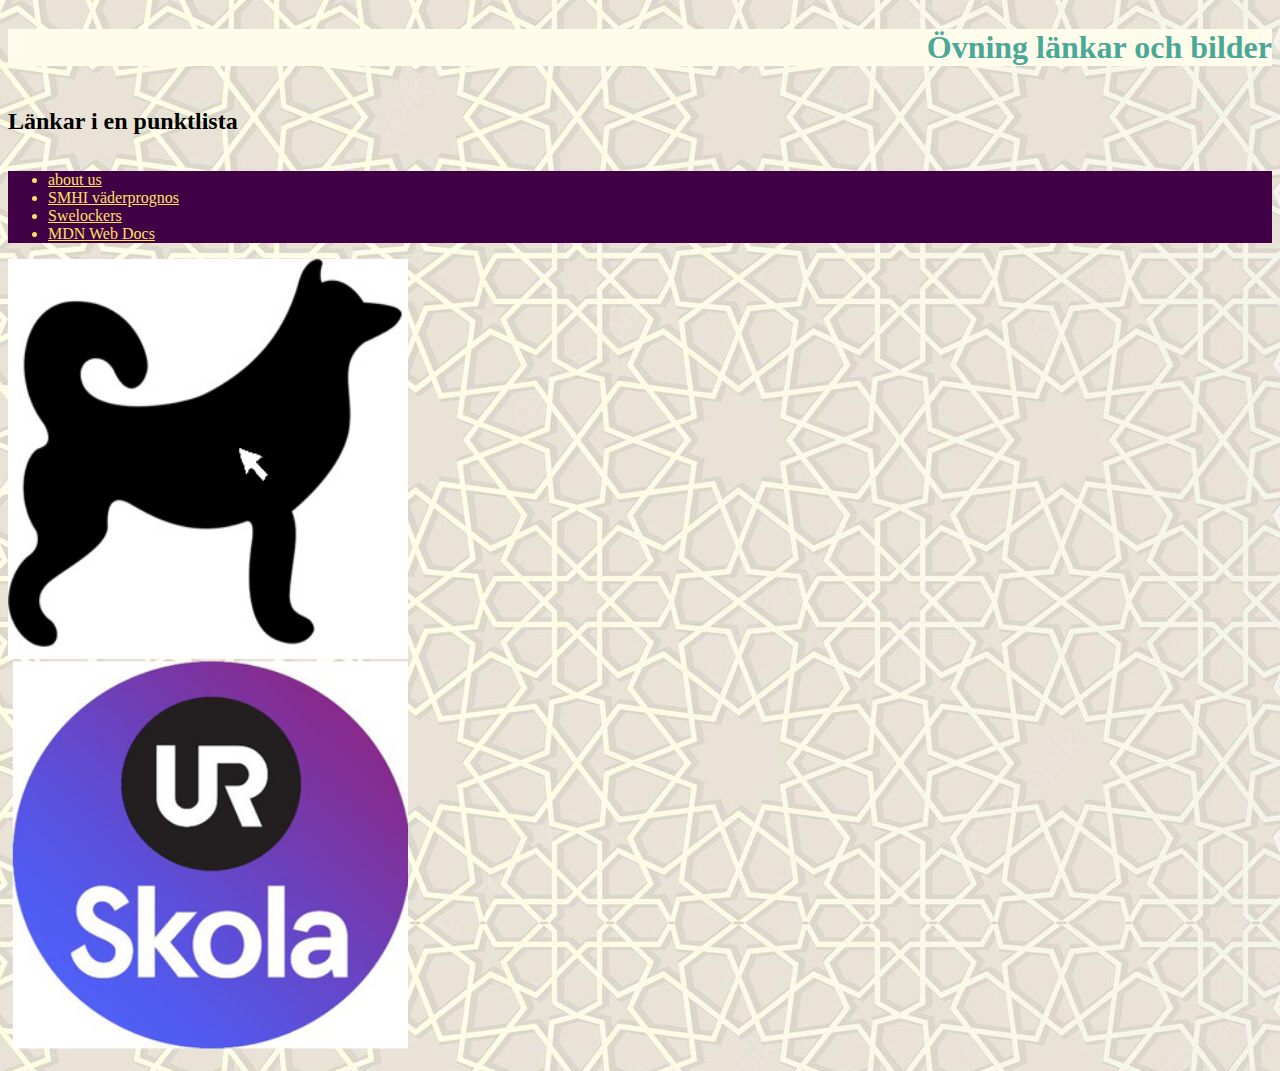
<file: index.html>
<!-- 
Namn : Minna
Klass: TE23E
-->

<!DOCTYPE html>
<html lang="se">

<head>
    <meta charset="UTF-8">
    <meta name="viewport" content="width=device-width, initial-scale=1.0">
    <title>Övning länkar och bilder</title>
    <link rel="stylesheet" href="style.css">
</head>

<body>
    <h1>Övning länkar och bilder</h1>
 
    <h2>Länkar i en punktlista</h2>

    <ul>
        <li><a href="./about.html">about us</a></li>
        <li><a href="https://smhi.se" target="_blank"> SMHI väderprognos</a> </li>
        <li><a href="https://www.sweclockers.com/" target="_blank"> Swelockers</a></li>
        <li><a href="https://developer.mozilla.org/en-US/" target="_blank"> MDN Web Docs</a> </li>
    </ul>

    <img id="bid1" src="./img/dog.jpg" alt="En svart hund" title="Titta en hund">
    <a href="https://urplay.se" target="_blank">
        <img id="bid1" src="./img/ur-skola-logo.jpg" alt="Bildlänk till UR-Play">
    </a>
</body>

</html>
</file>
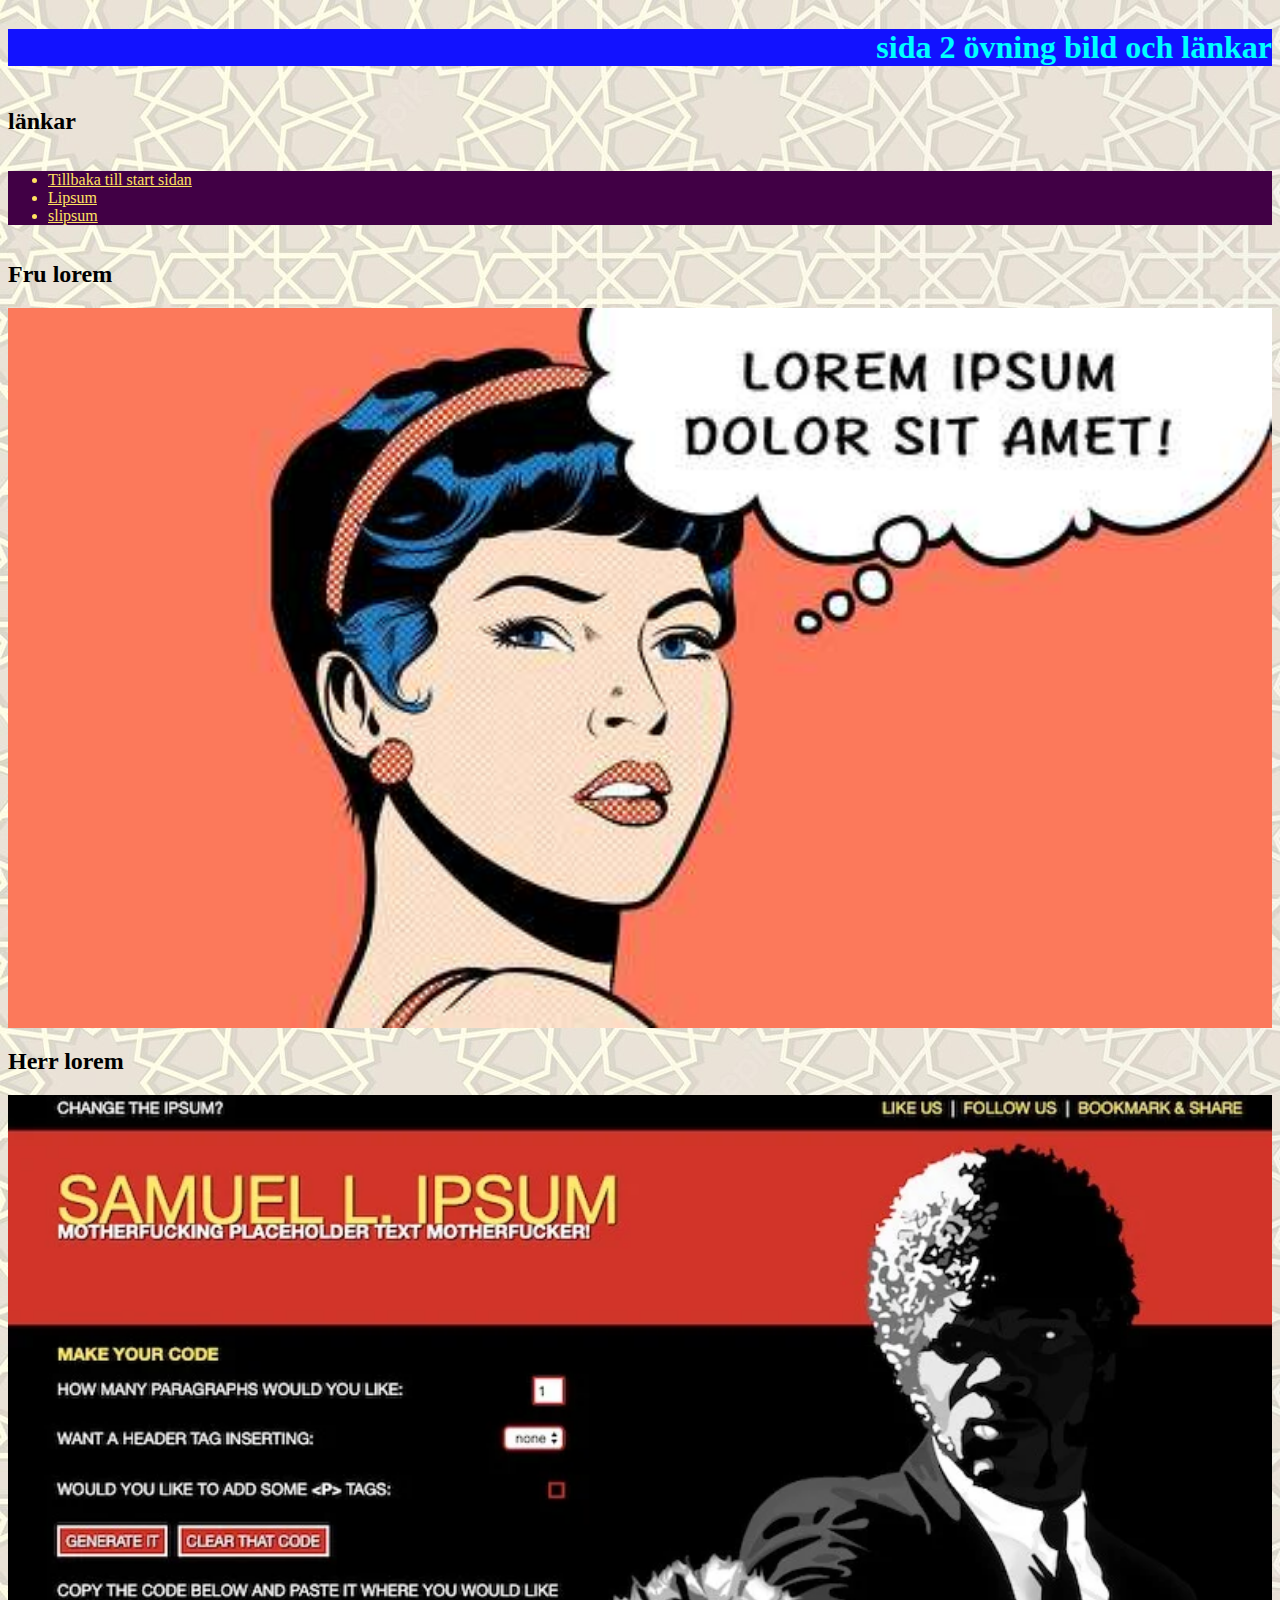
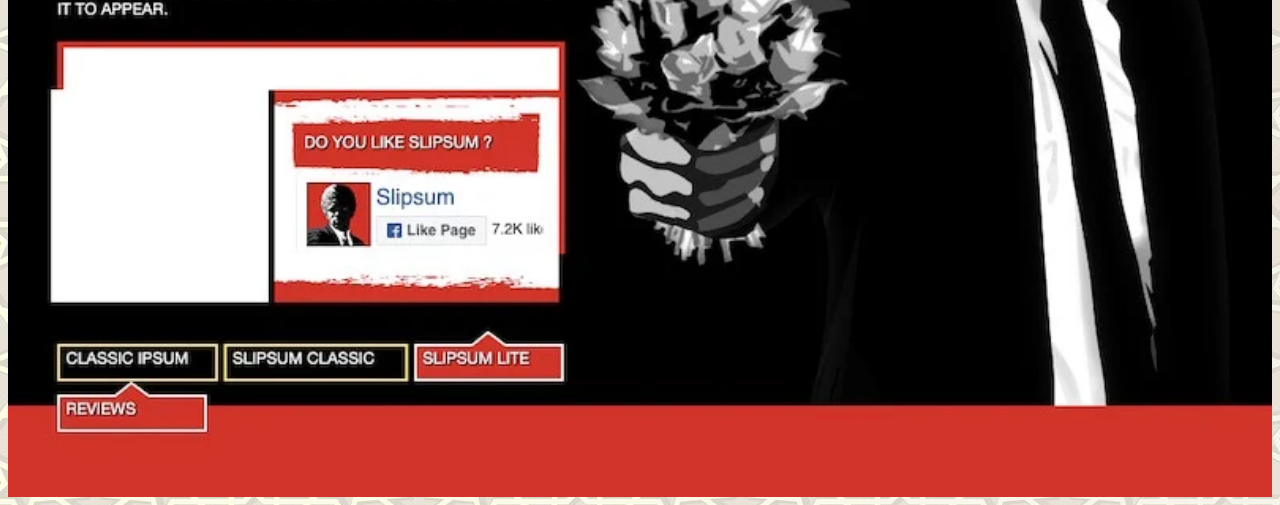
<file: about.html>
<!DOCTYPE html>
<html lang="se">
<head>
    <meta charset="UTF-8">
    <meta name="viewport" content="width=device-width, initial-scale=1.0">
    <title>övning bild och länkar</title>
    <link rel="stylesheet" href="style.css">
</head>
<body>
    <h1 id="sid2">sida 2 övning bild och länkar</h1>

    <h2>länkar</h2>
    <ul>
        <li><a href="./index.html"> Tillbaka till start sidan</a></li>
        <li><a href="https://lipsum.com" target="_blank">Lipsum</a></li>
        <li><a href="https://slipsum.com/ipsum/" target="_blank"> slipsum</a></li>
    </ul>
    <h2>Fru lorem</h2>
    <img src="./img/lorem.jpg" alt="en tjej som pratar lorem" title="Fru lorem">
    <h2>Herr lorem </h2>
    <img src="./img/Samuel-L.jpg" alt=" en kille som pratar lorem" title="Herr lorem">
        
</body>
</html>
</file>
<file: style.css>
#sid2{
    color: aqua;
    background-color: #1212ff;
}

h1{
    color: #4aa897;
    background-color:#fffceb;
    text-align: right;
}

body{
    background-image: url("./img/moorish-pattern_644416-582.jpg");
    display: flex;
    flex-direction: column;
}

ul{
    background-color: #410045; 
    color: #ffe261;
}

a{
    color: #ffe261 ;
}

a:hover{
    color: chartreuse;
    background-color: darkgoldenrod;
}
a:active{
    color: cornflowerblue;
    background-color: crimson;
}

#bid1{
    height: 400px;
    width: 400px;
}
</file>
